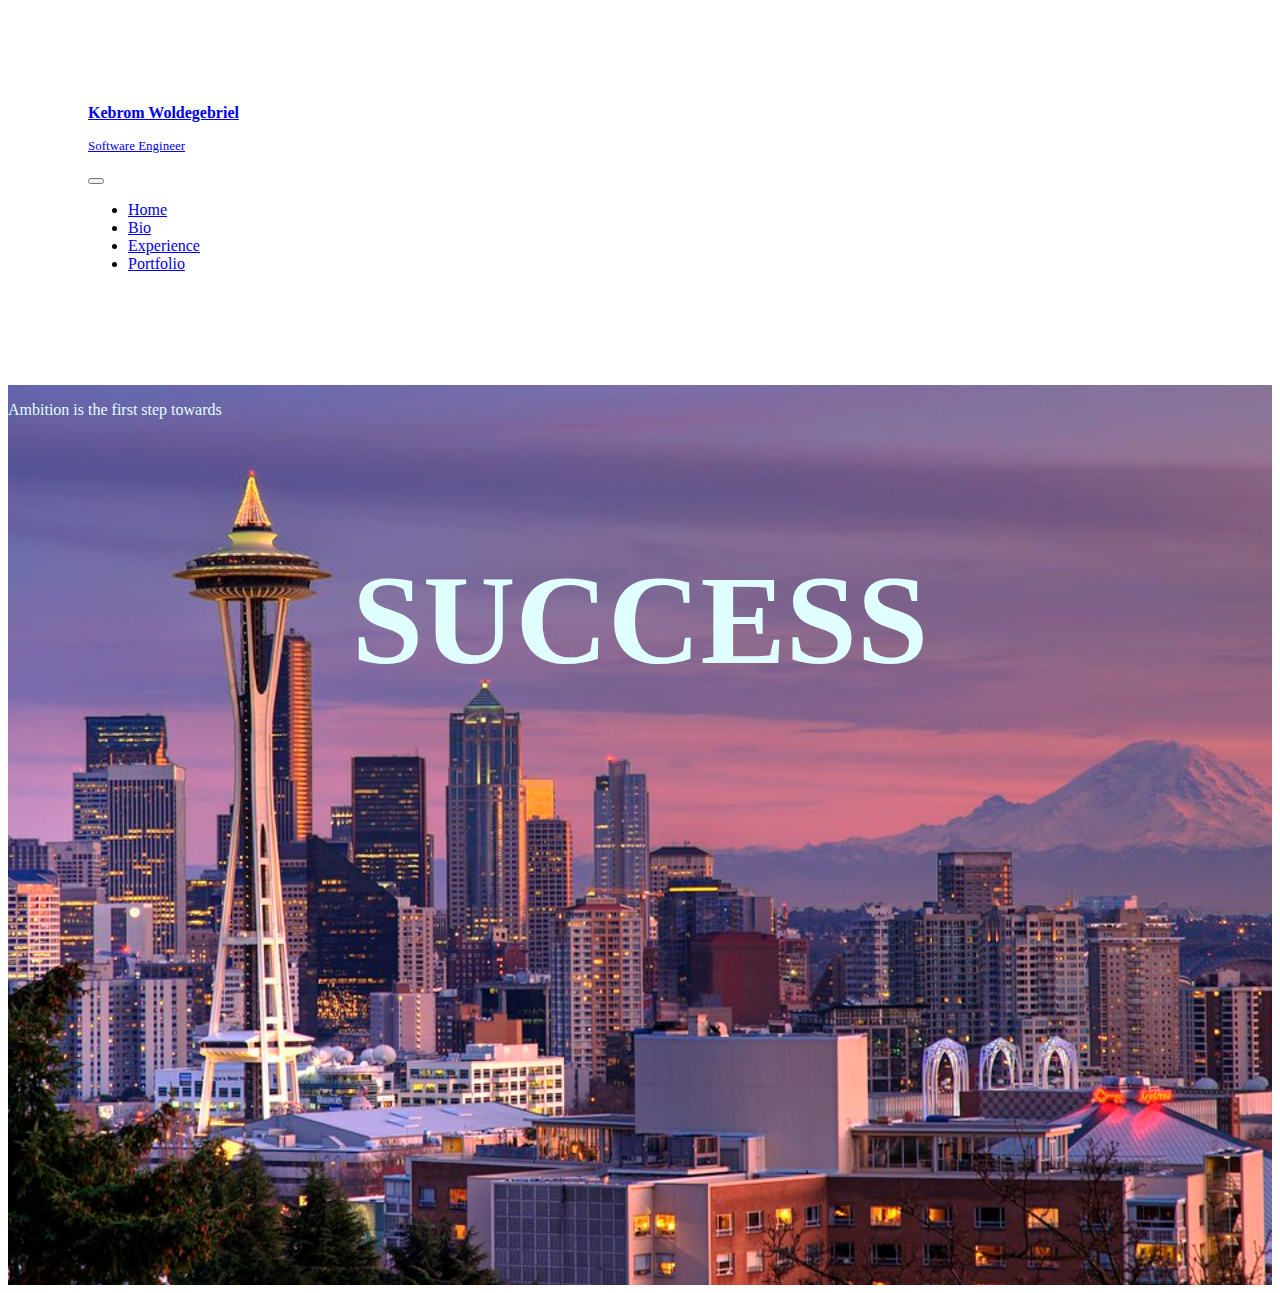
<file: index.html>
<!DOCTYPE html>
<html lang="en">
<head>
    <meta charset="UTF-8">
    <meta http-equiv="X-UA-Compatible" content="IE=edge">
    <meta name="viewport" content="width=device-width, initial-scale=1.0">
    <link href="https://cdn.jsdelivr.net/npm/bootstrap@5.1.3/dist/css/bootstrap.min.css" rel="stylesheet" integrity="sha384-1BmE4kWBq78iYhFldvKuhfTAU6auU8tT94WrHftjDbrCEXSU1oBoqyl2QvZ6jIW3" crossorigin="anonymous">
    <link rel="stylesheet" href="style.css">

    <title>Document</title>
</head>
<body>

    <nav class="navbar navbar-expand-lg navbar-light bg-light">
        <a class="navbar-brand" href="#"><p style="font-weight: bold;">Kebrom Woldegebriel</p>
                                         <p class="text-center" style="font-size: small;">Software Engineer</p>   
        </a>
        <button class="navbar-toggler" type="button" data-toggle="collapse" data-target="#navbarSupportedContent" aria-controls="navbarSupportedContent" aria-expanded="false" aria-label="Toggle navigation">
          <span class="navbar-toggler-icon"></span>
        </button>
      
        <div class="collapse navbar-collapse justify-content-end" id="navbarSupportedContent">
          <ul class="navbar-nav mr-auto">
            <li class="nav-item active">
              <a class="nav-link" href="./index.html">Home </a>
            </li>
            <li class="nav-item">
              <a class="nav-link" href="./bio.html">Bio</a>
            </li>

            <li class="nav-item">
                <a class="nav-link" href="./experience.html">Experience</a>
            </li>

            <li class="nav-item">
                <a class="nav-link" href="./portfolio.html">Portfolio</a>
            </li>
           
            
          </ul>
         
        </div>
      </nav>

      <section id="index-sec">
        <p class="d-flex justify-content-center" style="color: lightcyan; padding-top: 1em;">Ambition is the first step towards</p>
         <p style="color: lightcyan; text-align: center; font-size: 8em; font-weight: bold;">SUCCESS</p>

      </section>

    









<script src="https://code.jquery.com/jquery-3.5.1.slim.min.js" integrity="sha384-DfXdz2htPH0lsSSs5nCTpuj/zy4C+OGpamoFVy38MVBnE+IbbVYUew+OrCXaRkfj" crossorigin="anonymous"></script>

<script src="https://cdn.jsdelivr.net/npm/bootstrap@4.5.3/dist/js/bootstrap.bundle.min.js" integrity="sha384-ho+j7jyWK8fNQe+A12Hb8AhRq26LrZ/JpcUGGOn+Y7RsweNrtN/tE3MoK7ZeZDyx" crossorigin="anonymous"></script>
    
</body>
</html>
</file>
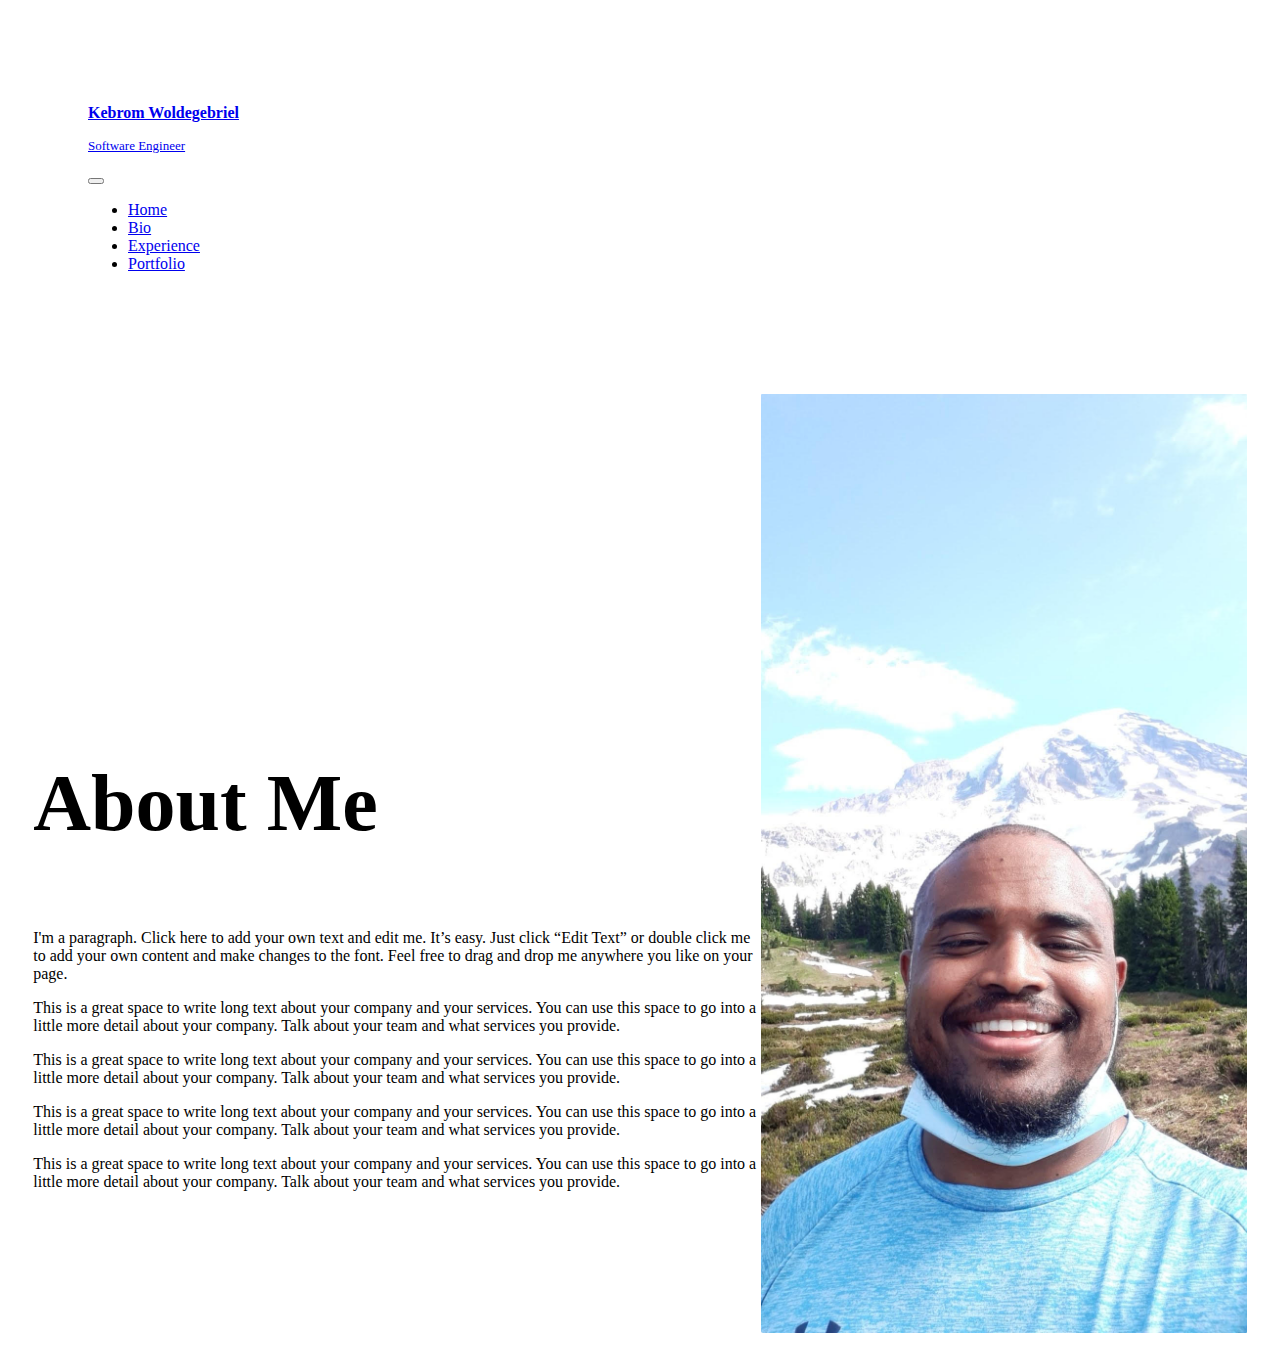
<file: bio.html>
<!DOCTYPE html>
<html lang="en">
<head>
    <meta charset="UTF-8">
    <meta http-equiv="X-UA-Compatible" content="IE=edge">
    <meta name="viewport" content="width=device-width, initial-scale=1.0">
    <link href="https://cdn.jsdelivr.net/npm/bootstrap@5.1.3/dist/css/bootstrap.min.css" rel="stylesheet" integrity="sha384-1BmE4kWBq78iYhFldvKuhfTAU6auU8tT94WrHftjDbrCEXSU1oBoqyl2QvZ6jIW3" crossorigin="anonymous">
    <link rel="stylesheet" href="style.css">
    <title>Document</title>
</head>
<body>

    <nav class="navbar navbar-expand-lg navbar-light bg-light">
        <a class="navbar-brand" href="#"><p style="font-weight: bold;">Kebrom Woldegebriel</p>
                                         <p class="text-center" style="font-size: small;">Software Engineer</p>   
        </a>
        <button class="navbar-toggler" type="button" data-toggle="collapse" data-target="#navbarSupportedContent" aria-controls="navbarSupportedContent" aria-expanded="false" aria-label="Toggle navigation">
          <span class="navbar-toggler-icon"></span>
        </button>
      
        <div class="collapse navbar-collapse justify-content-end" id="navbarSupportedContent">
          <ul class="navbar-nav mr-auto">
            <li class="nav-item active">
              <a class="nav-link" href="./index.html">Home </a>
            </li>
            <li class="nav-item">
              <a class="nav-link" href="./bio.html">Bio</a>
            </li>

            <li class="nav-item">
                <a class="nav-link" href="./experience.html">Experience</a>
            </li>

            <li class="nav-item">
                <a class="nav-link" href="./portfolio.html">Portfolio</a>
            </li>
           
            
          </ul>
         
        </div>
      </nav>

      <section id="bio-section">
            <div style="width: 60%;">
                <p id="about-me" style="font-size: 5em; font-weight: bold; margin-top: 50%;">About Me</p>
                <p >I'm a paragraph. Click here to add your own text and edit me. It’s easy. Just click “Edit Text” or double click me to add your own content and make changes to the font. Feel free to drag and drop me anywhere you like on your page. ​</p>
                <p >
                    This is a great space to write long text about your company and your services. You can use this space to go into a little more detail about your company. Talk about your team and what services you provide.</p>
                    <p >
                        This is a great space to write long text about your company and your services. You can use this space to go into a little more detail about your company. Talk about your team and what services you provide.</p>
                    <p >
                    This is a great space to write long text about your company and your services. You can use this space to go into a little more detail about your company. Talk about your team and what services you provide.</p>
                    <p >
                    This is a great space to write long text about your company and your services. You can use this space to go into a little more detail about your company. Talk about your team and what services you provide.</p>
            </div>
            <div style="width: 40%;">
                <img id="bio-img" src="./images/unnamed.jpg">
            </div>

      </section>

    









<script src="https://code.jquery.com/jquery-3.5.1.slim.min.js" integrity="sha384-DfXdz2htPH0lsSSs5nCTpuj/zy4C+OGpamoFVy38MVBnE+IbbVYUew+OrCXaRkfj" crossorigin="anonymous"></script>

<script src="https://cdn.jsdelivr.net/npm/bootstrap@4.5.3/dist/js/bootstrap.bundle.min.js" integrity="sha384-ho+j7jyWK8fNQe+A12Hb8AhRq26LrZ/JpcUGGOn+Y7RsweNrtN/tE3MoK7ZeZDyx" crossorigin="anonymous"></script>
    
</body>
</html>
</file>
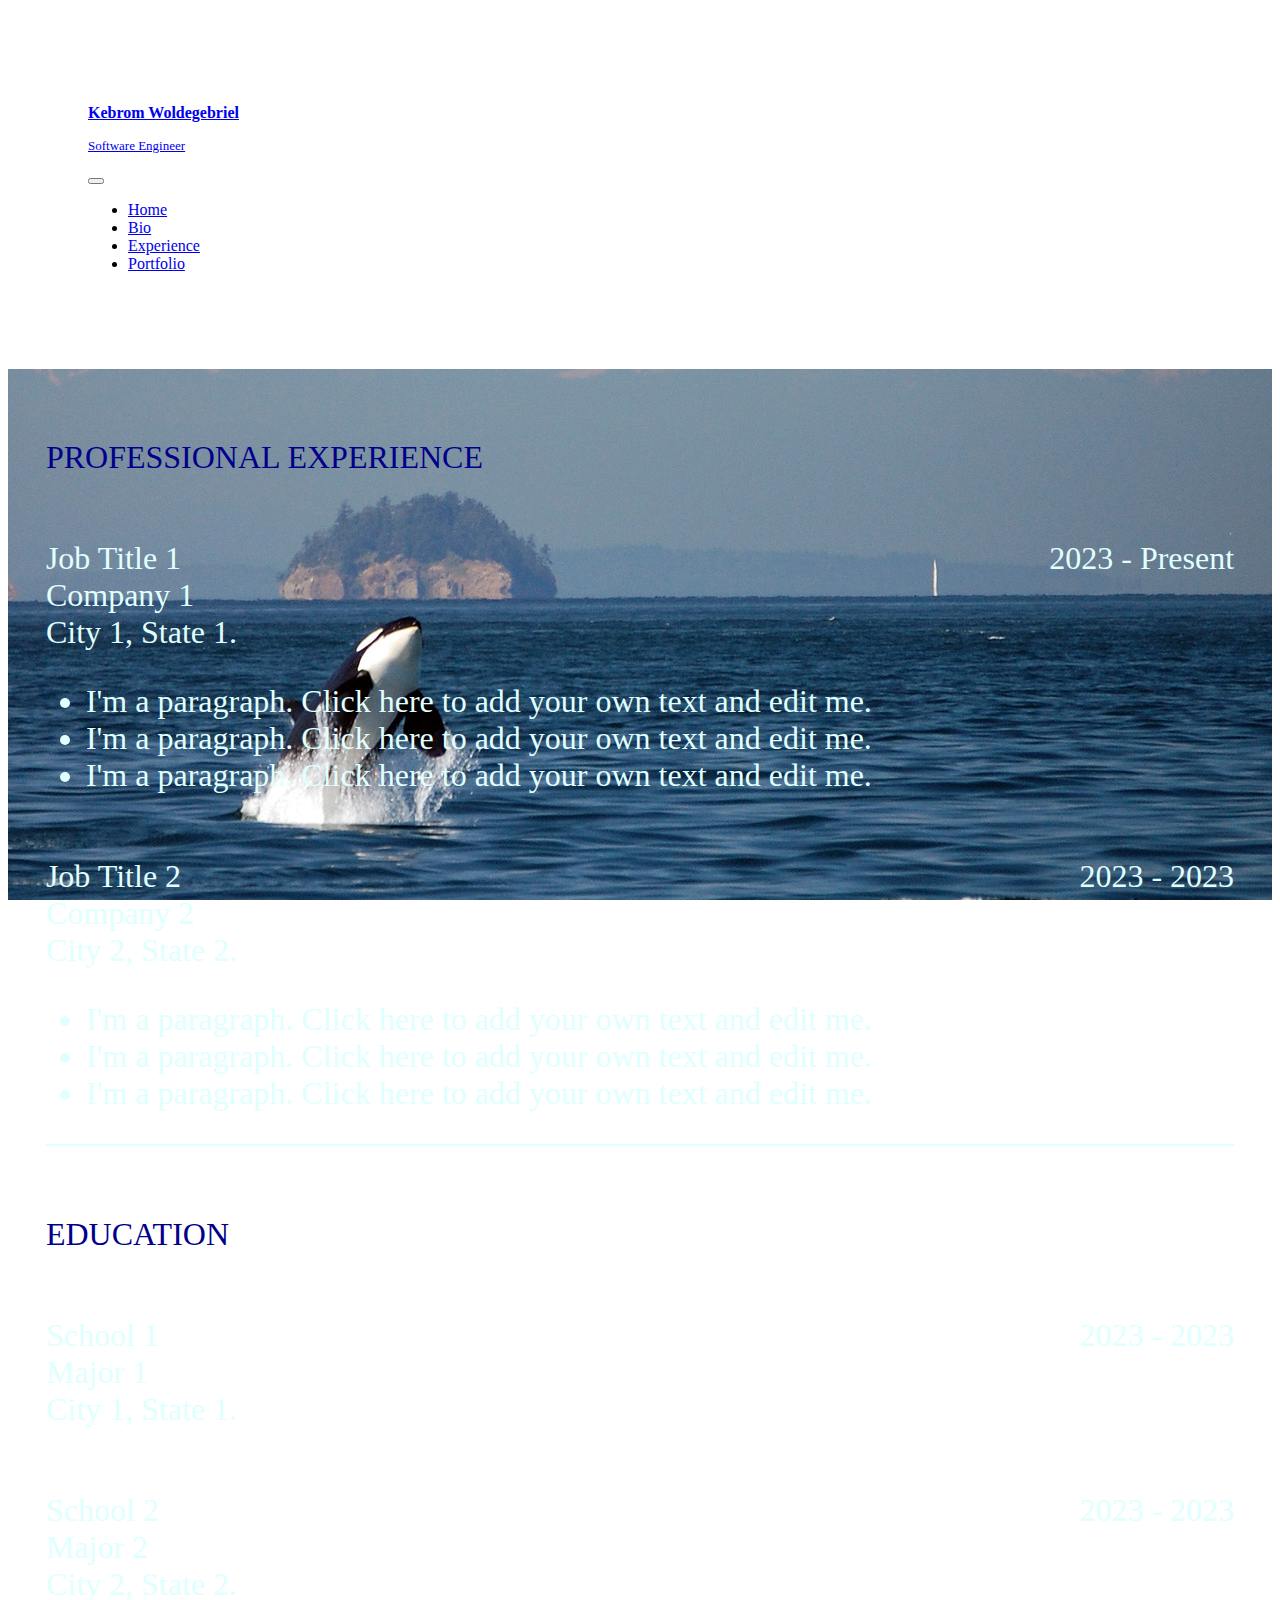
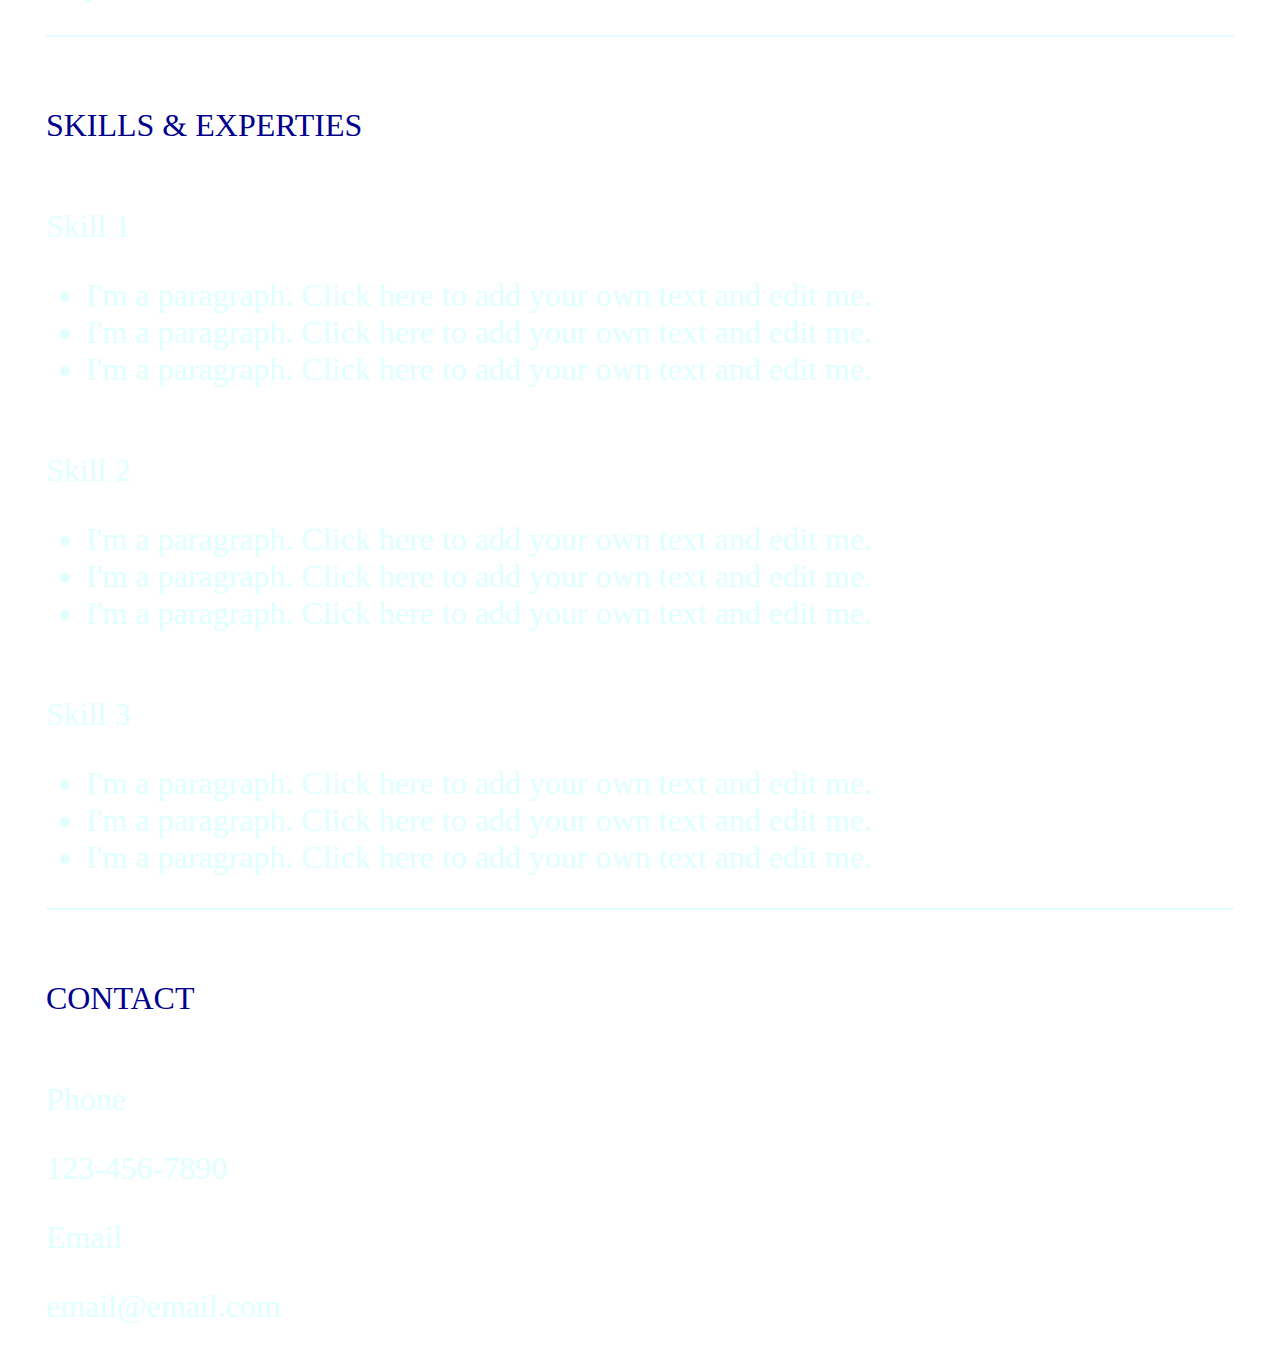
<file: experience.html>
<!DOCTYPE html>
<html lang="en">
<head>
    <meta charset="UTF-8">
    <meta http-equiv="X-UA-Compatible" content="IE=edge">
    <meta name="viewport" content="width=device-width, initial-scale=1.0">
    <link href="https://cdn.jsdelivr.net/npm/bootstrap@5.1.3/dist/css/bootstrap.min.css" rel="stylesheet" integrity="sha384-1BmE4kWBq78iYhFldvKuhfTAU6auU8tT94WrHftjDbrCEXSU1oBoqyl2QvZ6jIW3" crossorigin="anonymous">
    <link rel="stylesheet" href="style.css">

    <title>Document</title>
</head>
<body>

    <nav class="navbar navbar-expand-lg navbar-light bg-light">
        <a class="navbar-brand" href="#"><p style="font-weight: bold;">Kebrom Woldegebriel</p>
                                         <p class="text-center" style="font-size: small;">Software Engineer</p>   
        </a>
        <button class="navbar-toggler" type="button" data-toggle="collapse" data-target="#navbarSupportedContent" aria-controls="navbarSupportedContent" aria-expanded="false" aria-label="Toggle navigation">
          <span class="navbar-toggler-icon"></span>
        </button>
      
        <div class="collapse navbar-collapse justify-content-end" id="navbarSupportedContent">
          <ul class="navbar-nav mr-auto">
            <li class="nav-item active">
              <a class="nav-link" href="./index.html">Home </a>
            </li>
            <li class="nav-item">
              <a class="nav-link" href="./bio.html">Bio</a>
            </li>

            <li class="nav-item">
                <a class="nav-link" href="./experience.html">Experience</a>
            </li>

            <li class="nav-item">
                <a class="nav-link" href="./portfolio.html">Portfolio</a>
            </li>
           
            
          </ul>
         
        </div>
      </nav>

     
      <section id="exp-sec">

      <section class="experience">
        <p style="color: darkblue;">PROFESSIONAL EXPERIENCE</p>
        <div class="experience-list">
            <div>
              <p>Job Title 1
              <br>Company 1
              <br>City 1, State 1.
              </p>
              <ul>
                <li>
                  I'm a paragraph. Click here to add your own text and edit me.
                </li>
                <li>
                  I'm a paragraph. Click here to add your own text and edit me.
                </li>
                <li>
                  I'm a paragraph. Click here to add your own text and edit me.
                </li>
              </ul>
            </div>
            <div>
              <p>2023 - Present</p>
            </div>

        </div>

        <div class="experience-list">
          <div>
            <p>Job Title 2
            <br>Company 2
            <br>City 2, State 2.
            </p>
            <ul>
              <li>
                I'm a paragraph. Click here to add your own text and edit me.
              </li>
              <li>
                I'm a paragraph. Click here to add your own text and edit me.
              </li>
              <li>
                I'm a paragraph. Click here to add your own text and edit me.
              </li>
            </ul>
          </div>
          <div>
            <p>2023 - 2023</p>
          </div>

      </div>

      </section>


      <section class="experience">
        <p style="color: darkblue;">EDUCATION</p>
        <div class="experience-list">
            <div>
              <p>School 1
              <br>Major 1
              <br>City 1, State 1.
              </p>
              
            </div>
            <div>
              <p>2023 - 2023</p>
            </div>

        </div>

        <div class="experience-list">
          <div>
            <p>School 2
            <br>Major 2
            <br>City 2, State 2.
            </p>
           
          </div>
          <div>
            <p>2023 - 2023</p>
          </div>
      </div>
      </section>


      <section class="experience">
        <p style="color: darkblue;">SKILLS & EXPERTIES</p>
        <div class="experience-list">
            <div>
              <p>Skill 1
              </p>
              <ul>
                <li>
                  I'm a paragraph. Click here to add your own text and edit me.
                </li>
                <li>
                  I'm a paragraph. Click here to add your own text and edit me.
                </li>
                <li>
                  I'm a paragraph. Click here to add your own text and edit me.
                </li>
              </ul>
            </div>
            

        </div>

        <div class="experience-list">
          <div>
            <p>Skill 2
            </p>
            <ul>
              <li>
                I'm a paragraph. Click here to add your own text and edit me.
              </li>
              <li>
                I'm a paragraph. Click here to add your own text and edit me.
              </li>
              <li>
                I'm a paragraph. Click here to add your own text and edit me.
              </li>
            </ul>
          </div>
      </div>

      <div>
        <p>Skill 3
        </p>
        <ul>
          <li>
            I'm a paragraph. Click here to add your own text and edit me.
          </li>
          <li>
            I'm a paragraph. Click here to add your own text and edit me.
          </li>
          <li>
            I'm a paragraph. Click here to add your own text and edit me.
          </li>
        </ul>
      </div>
  </div>

      
      </section>


      <section class="experience" style="border: none;">
        <p style="color: darkblue;">CONTACT</p>
        <div class="experience-list">
            <div>
              <p>Phone
              </p>
              <p>123-456-7890</p>
              <p>Email
              </p>
              <p>
                email@email.com
              </p>
            </div>
            

        </div>


      </section>


</section>





<script src="https://code.jquery.com/jquery-3.5.1.slim.min.js" integrity="sha384-DfXdz2htPH0lsSSs5nCTpuj/zy4C+OGpamoFVy38MVBnE+IbbVYUew+OrCXaRkfj" crossorigin="anonymous"></script>

<script src="https://cdn.jsdelivr.net/npm/bootstrap@4.5.3/dist/js/bootstrap.bundle.min.js" integrity="sha384-ho+j7jyWK8fNQe+A12Hb8AhRq26LrZ/JpcUGGOn+Y7RsweNrtN/tE3MoK7ZeZDyx" crossorigin="anonymous"></script>
    
</body>
</html>
</file>
<file: style.css>
@import url('https://fonts.googleapis.com/css?family=Open+Sans&display=swap');



nav {
    padding: 5em;
}

p , li{
    font-family: "Trirong", serif;
}

#index-sec {
    height: 100vh;
    background-image: url(./images/SpaceNeedle-Mt.Rainier.jpeg);
    background-repeat: no-repeat;
    background-size: cover;
}

#bio-section {
    padding: 2%;
    display: flex;
}

#bio-img {
    display: block;
    width: 100%;
    height: auto;
    border-radius: 1px 1px 1px 2px;
    
}



  .experience {
      font-size: 2em;
      margin-left: 3%;
      margin-right: 3%;
      padding-top: 3%;
      color: lightcyan;
      border-bottom: 2px solid lightcyan;


  }

  .title {
      color: darkblue;
  }

  .experience-list {
      display: flex;
      flex-wrap: wrap-reverse;
      justify-content: space-between;

  }

 

  #exp-sec {
   
    background-image: url(./images/tnc_97405372_preview_cropped.jpg); 
    background-size: cover;
    background-attachment: fixed;
  
  }

  #portfolio-sect {
      background-image: url(./images/GettyImages-5970080731-59b7f67f03f40200100c2353.jpg);
      background-size: cover;

  }

  #outer{
    padding: 1%;
    display: flex;
  }


  .portfolio {
      margin: 0.2%;
    width: 33.333%;
    
  }

  .portfolio img {
      display: block;
      width: 100%;
      height: auto;
  }

  .portfolio-des {
    background-color: white;
    opacity: 0.8;
  }



  @media only screen and (max-width: 1200px) {
    #about-me {
        margin-top: 0% !important; 
        text-align: center !important;
    }

    #bio-section {
      flex-direction: column;
      align-items: center;
    }

    #outer{
        display: flex;
        flex-direction: column;
        align-items: center;
      }

      .portfolio {
        margin: 0.2%;
      width: 100%;
    }

    #portfolio-sect {
        background-attachment: fixed;
  
    }



  }
</file>
